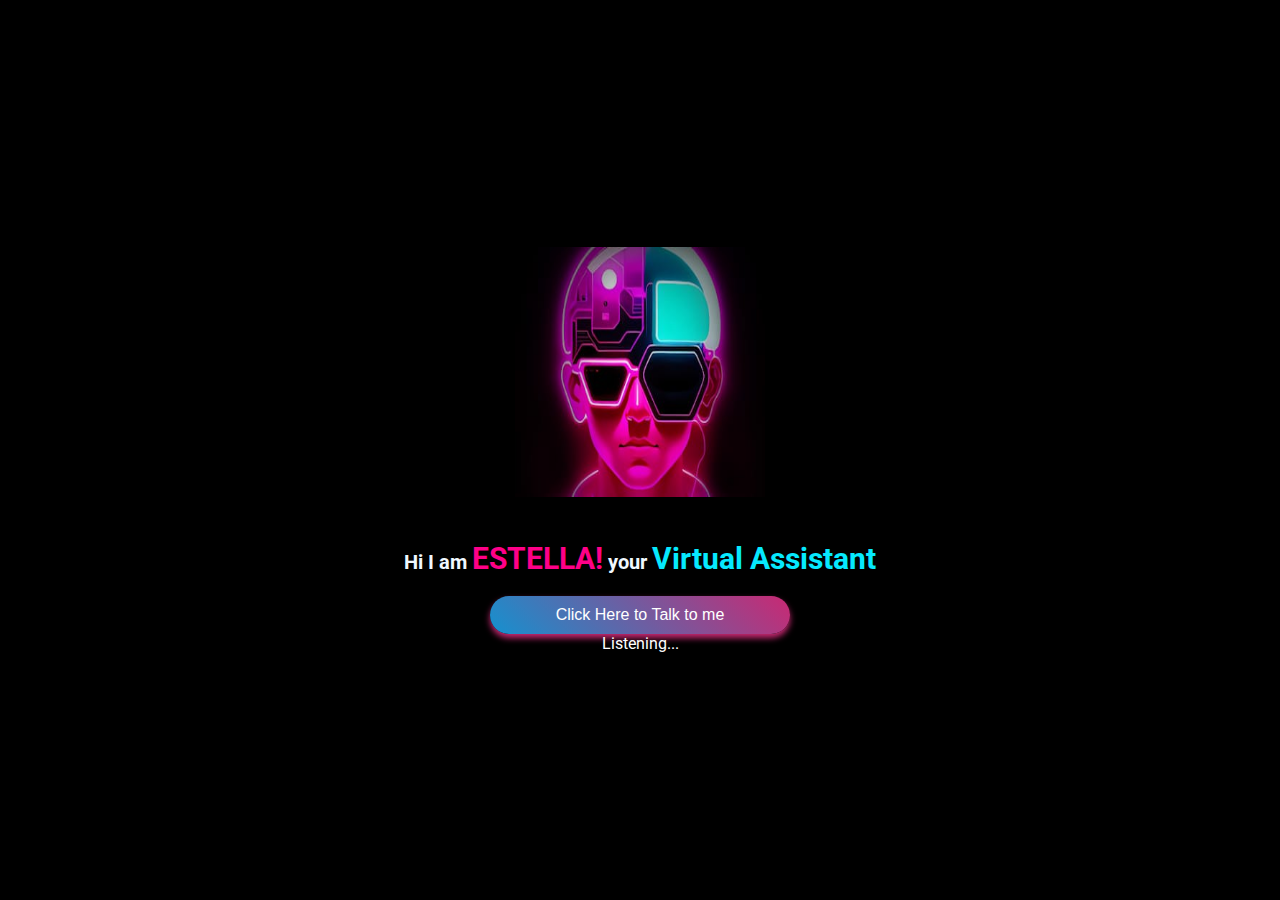
<file: VA.html>
<!DOCTYPE html>
<html lang="en">
<head>
    <meta charset="UTF-8">
    <meta name="viewport" content="width=device-width, initial-scale=1.0">
    <title>Estella</title>
     <link rel="shortcut icon" href="./images/logo.jpeg" type="image/x-icon">
    <link rel="stylesheet" href="VA.css">
</head>
<body>
    <section class="content">

 
    <img src="./images/logo.jpeg" alt="" id="logo">
   <h1>Hi I am <span id="name">ESTELLA!</span> your <span id="va">Virtual Assistant</span>
</h1>
<button id="btn">Click Here to Talk to me</button>
<p id="speechText" style="color: #ffffff;">Listening...</p>
    
    <!-- <video id="voice" src="./images/gif.mp4" controls none preload="none"></video> -->
            
      
    <!-- <img src="" alt="mic"> -->


    </section>

    <script src="VA.js"></script>
</body>
</html>
</file>
<file: VA.css>
@import url('https://fonts.googleapis.com/css2?family=Roboto:wght@400;700&display=swap');

* {
    margin: 0;
    padding: 0;
    box-sizing: border-box;
}

body {
    display: flex;
    align-items: center;
    justify-content: center;
    min-height: 100vh;
    background: #000;
    font-family: 'Roboto', sans-serif;
    color: #fff;
    text-align: center;
}


.content {
    width: 90%;
    max-width: 600px;
}

#logo {
    height: 250px;
    width: 250px;
    margin-bottom: 20px;
}

h1 {
    text-align: center;
    margin-bottom: 20px;
    font-size: 20px;
    color: aliceblue;
}

#name, #va {
    font-size: 30px;
    display: inline-block;
    
}

#name {
    margin-top: 20px;
    color: #ff0088;
}

#va {
    color: #06e9fe;
}

#btn {
    width: 300px;
    padding: 10px 20px;
    background: linear-gradient(45deg, #1591cf, #c92973);
    border: none;
    border-radius: 20px;
    font-size: 16px;
    color: white;
    cursor: pointer;
    transition: all 0.3s ease;
    box-shadow: 0 4px 6px #c92973;
}

#btn:hover {
    box-shadow: 0px 2px 19px 7px #c92973;
    letter-spacing: 1px;
}
@media only screen and (max-width:800px){

    #btn {
        width: 200px;
        font-size: 12px;
    }
}
</file>
